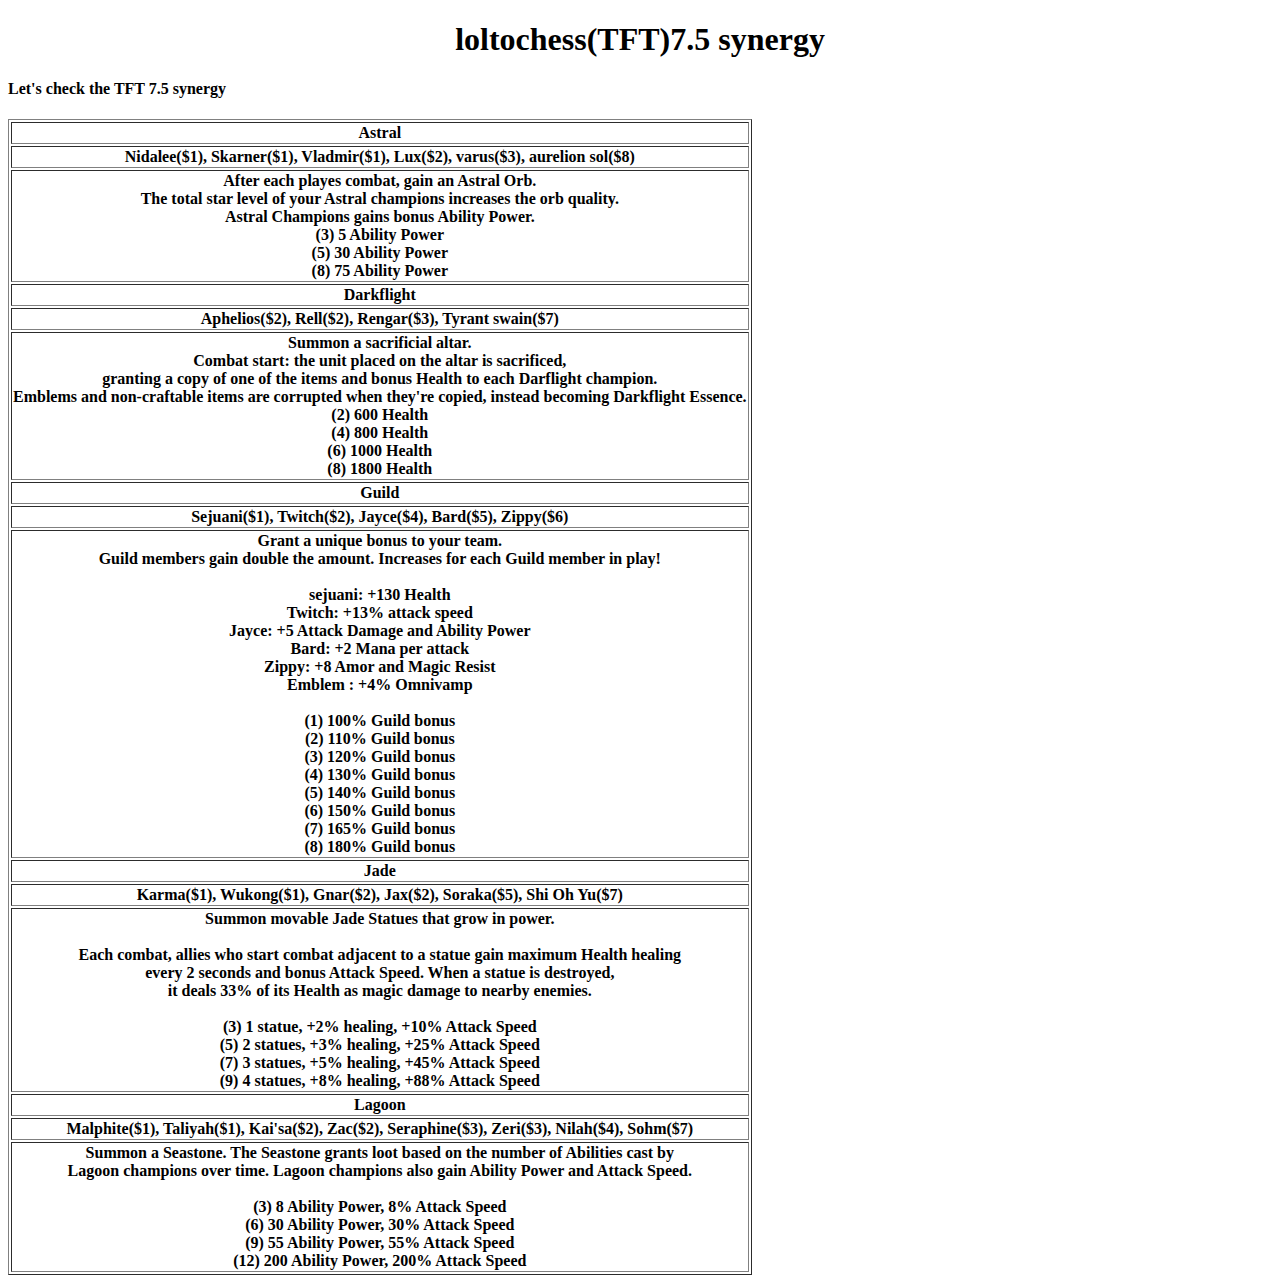
<file: lol/index.html>
<!DOCTYPE html>
<html lang="ja">

<head>
	<meta charset="UTF=8">
	<meta name="viewport" content="width=device-width, innitial scale=1.0">
	<link rel="stylesheet" href="./style.css">
	<title>loltochess synergy</title>
</head>

<body>
	<h1>loltochess(TFT)7.5 synergy</h1>
	<h4>Let's check the TFT 7.5 synergy</h4>

<table border=1>


	<tr>
		<th>Astral</th>
	</tr>
	<tr>
		<th>
			Nidalee($1), 
			Skarner($1), 
			Vladmir($1), 
			Lux($2), 
			varus($3), 
			aurelion sol($8) 
		</th>
	</tr>
				<th>
				After each playes combat, gain an Astral Orb. <br>
				The total star level of your Astral champions increases the orb quality.<br>
				Astral Champions gains bonus Ability Power.<br>
				(3) 5    Ability Power<br>
				(5) 30  Ability Power<br>
				(8) 75   Ability Power
			</th>


	<tr>
		<th>Darkflight</th>
	</tr>
		<tr>
			<th>
				Aphelios($2), 
				Rell($2), 
				Rengar($3), 
				Tyrant swain($7)
			</th>
		</tr>
			<th>
				Summon a sacrificial altar.<br>
				Combat start: the unit placed on the altar is sacrificed, <br>
				granting a copy of one of the items and bonus Health to each Darflight champion.<br>
				Emblems and non-craftable items are corrupted when they're copied, instead becoming Darkflight Essence.<br>
				(2) 600  Health <br>
				(4) 800  Health <br>
				(6) 1000 Health <br>
				(8) 1800 Health 
			</th>


	<tr>
		<th>Guild</th>
	</tr>
		<tr>
			<th>
				Sejuani($1), 
				Twitch($2), 
				Jayce($4), 
				Bard($5),
				Zippy($6)
			</th>
		</tr>
			<th>
				Grant a unique bonus to your team. <br>
				Guild members gain double the amount. Increases for each Guild member in play!<br>
				<br>

				sejuani: +130 Health <br>
				Twitch: +13% attack speed <br>
				Jayce: +5 Attack Damage and Ability Power <br>
				Bard: +2 Mana per attack <br>
				Zippy: +8 Amor and Magic Resist <br>
				Emblem : +4% Omnivamp<br>
				<br>

				  (1) 100%  Guild bonus<br>
				  (2) 110%  Guild bonus<br>
				  (3) 120% Guild bonus<br>
				  (4) 130% Guild bonus<br>
				  (5) 140% Guild bonus<br>
				  (6) 150% Guild bonus<br>
				  (7) 165% Guild bonus<br>
				  (8) 180% Guild bonus
			</th>


	<tr>
		<th>Jade</th>
	</tr>
		<tr>
			<th>
				Karma($1), 
				Wukong($1), 
				Gnar($2), 
				Jax($2), 
				Soraka($5), 
				Shi Oh Yu($7)
			</th>
		</tr>
		<th>
			Summon movable Jade Statues that grow in power.<br>
			<br>
			Each combat, allies who start combat adjacent to a statue gain maximum Health healing 
			<br>every 2 seconds and bonus Attack Speed. When a statue is destroyed,<br>
			 it deals 33% of its Health as magic damage to nearby enemies.
			 <br><br>
			 (3) 1 statue,   +2% healing, +10% Attack Speed<br>
			 (5) 2 statues, +3% healing, +25% Attack Speed<br>
			 (7) 3 statues, +5% healing, +45% Attack Speed<br>
			 (9) 4 statues, +8% healing, +88% Attack Speed
		</th>


	<tr>
		<th>Lagoon</th>
	</tr>
		<tr>
			<th>
				Malphite($1), 
				Taliyah($1), 
				Kai'sa($2), 
				Zac($2), 
				Seraphine($3), 
				Zeri($3), 
				Nilah($4), 
				Sohm($7)
			</th>
		</tr>
		<th>
			Summon a Seastone. The Seastone grants loot based on the number of Abilities cast by<br>
			Lagoon champions over time. Lagoon champions also gain Ability Power and Attack Speed.<br>
			<br>
			(3) 8      Ability Power, 8% Attack Speed<br>
			(6) 30    Ability Power, 30% Attack Speed<br>
			(9) 55     Ability Power, 55% Attack Speed<br>
			(12) 200 Ability Power, 200% Attack Speed
		</th>
</table>
</body>
</html>
</file>
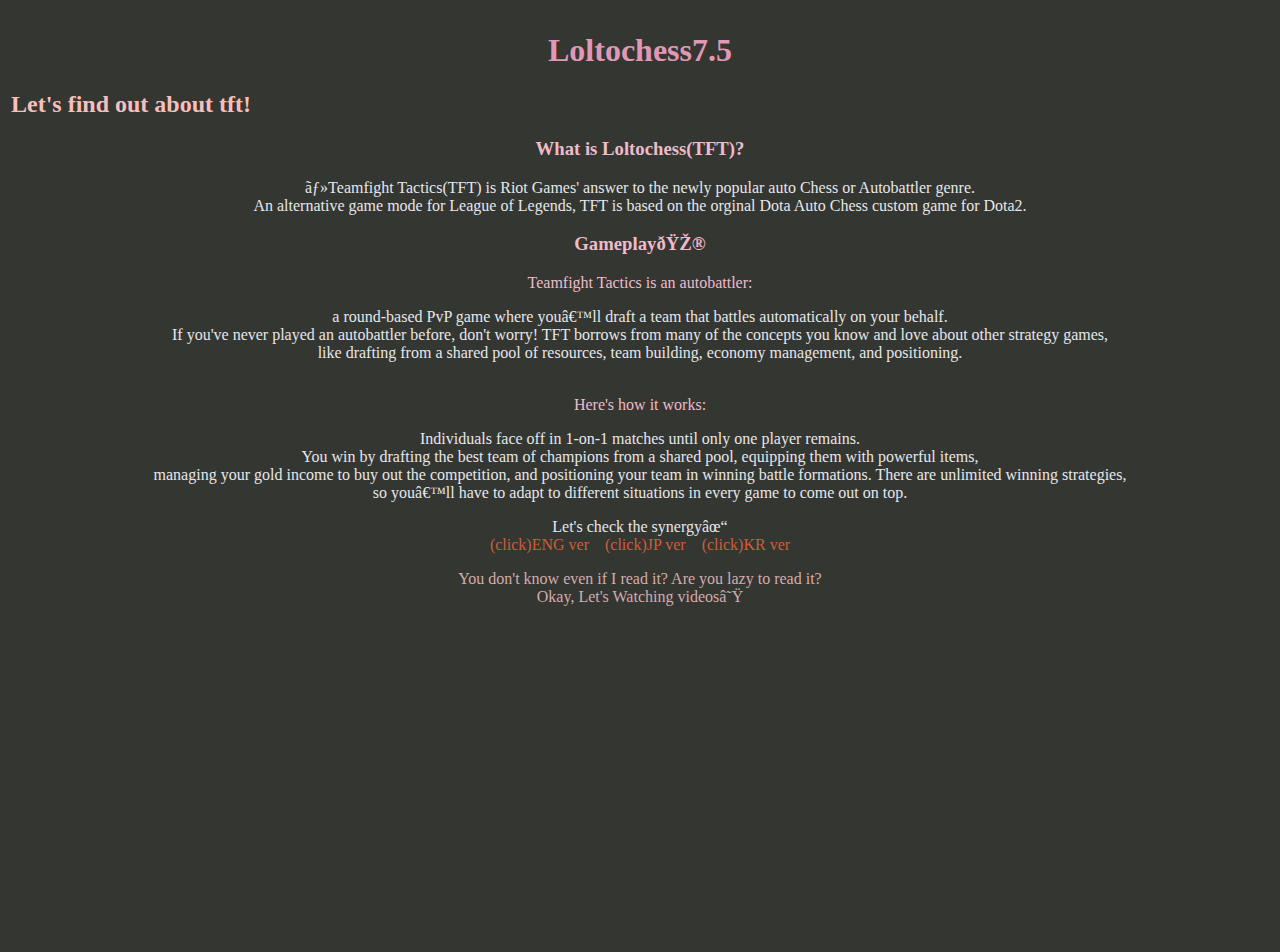
<file: home.html>
<!DOCTYPE html>
<html lang="ja">

<head>
	<meta charset="UTF=8">
	<meta name="viewport" content="width=device-width, innitial scale=1.0">
	<link rel="stylesheet" href="./style.css">
	<title>loltochess(TFT) season7.5</title>
</head>

<body>
	<h1 style="color:#e198b4;">Loltochess7.5</h1>
	<h2 style="color:#f6bfbc; text-align:left;">Let's find out about tft!</h2>

<h3 style="color:#eebbcb;">What is Loltochess(TFT)?</h3>
<p> 
	・Teamfight Tactics(TFT) is Riot Games' answer to the newly popular auto Chess or Autobattler genre. <br>
	An alternative game mode for League of Legends, TFT is based on the orginal Dota Auto Chess custom game for Dota2.<br> 
</p>
	<h3 style="color:#eebbcb;">Gameplay🎮<br></h3>
<p>
		<p style="color: #eebbcb; text-align; left;">Teamfight Tactics is an autobattler: </p>
		<p style="text-align; left;">a round-based PvP game where you’ll draft a team that battles automatically on your behalf.<br>
		If you've never played an autobattler before, don't worry! TFT borrows from many of the concepts you know and love about other strategy games, <br>
		like drafting from a shared pool of resources, team building, economy management, and positioning.<br><br></p>

		<p style="color: #eebbcb;">Here's how it works: </p>
		Individuals face off in 1-on-1 matches until only one player remains. <br>
		You win by drafting the best team of champions from a shared pool, equipping them with powerful items,<br>
		managing your gold income to buy out the competition, and positioning your team in winning battle formations. There are unlimited winning strategies, <br>
		so you’ll have to adapt to different situations in every game to come out on top.
</p>
Let's check the synergy✓<br>
<a href="./index_2.html"style="text-decoration: none;color:#cd5e3c;">(click)ENG ver&nbsp;&nbsp;&nbsp;</a>
<a href="./index_3.html"style="text-decoration: none;color:#cd5e3c;">(click)JP ver&nbsp;&nbsp;&nbsp;</a>
<a href="./index.html"style="text-decoration: none;color:#cd5e3c;">(click)KR ver</a>


<p style="color: #d4acad">
	You don't know even if I read it? Are you lazy to read it? <br>
	Okay, Let's Watching videos☟<br>
	</p>
		<iframe width="560" height="315" src="https://www.youtube.com/embed/yhpBhFcgZa4" title="YouTube video player" frameborder="0" allow="accelerometer; autoplay; clipboard-write; encrypted-media; gyroscope; picture-in-picture" allowfullscreen></iframe>

</body>
</html>
</file>
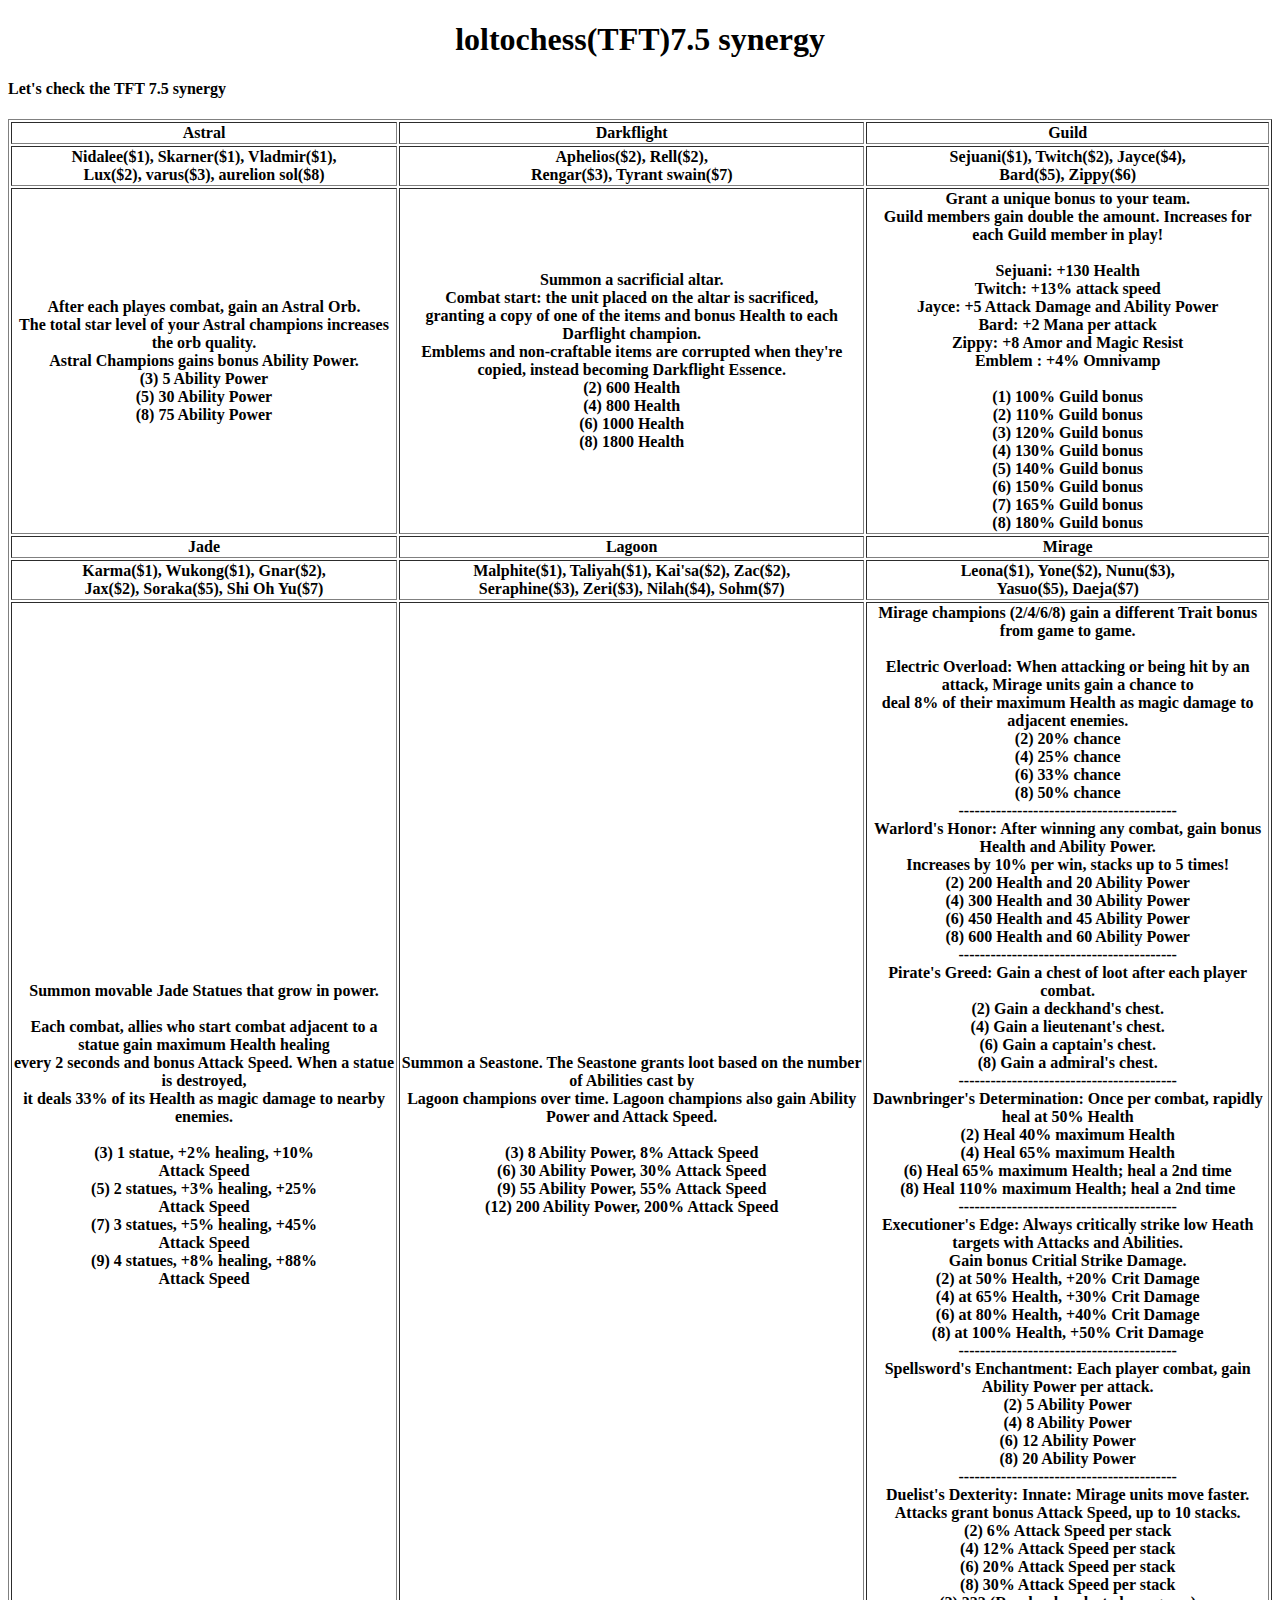
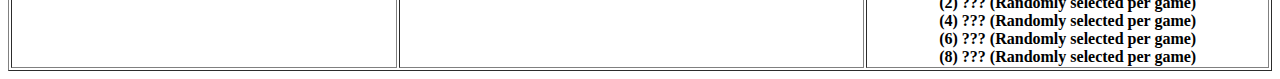
<file: lol/index_2.html>
<!DOCTYPE html>
<html lang="ja">

<head>
	<meta charset="UTF=8">
	<meta name="viewport" content="width=device-width, innitial scale=1.0">
	<link rel="stylesheet" href="./style.css">
	<title>loltochess synergy</title>
</head>

<body>
	<h1>loltochess(TFT)7.5 synergy</h1>
	<h4>Let's check the TFT 7.5 synergy</h4>

<table border=1 id="trait">


<tr class="synergy">
		<th>Astral</th>
		<th>Darkflight</th>
		<th>Guild</th>
</tr>
<tr class="name">
		<th>
			Nidalee($1), 
			Skarner($1), 
			Vladmir($1), <br>
			Lux($2), 
			varus($3), 
			aurelion sol($8) 
		</th>
		<th>
				Aphelios($2), 
				Rell($2), <br>
				Rengar($3), 
				Tyrant swain($7)
		</th>
		<th>
				Sejuani($1), 
				Twitch($2), 
				Jayce($4),<br> 
				Bard($5),
				Zippy($6)
		</th>
	<tr class="Description">
		<th>
				After each playes combat, gain an Astral Orb. <br>
				The total star level of your Astral champions increases the orb quality.<br>
				Astral Champions gains bonus Ability Power.<br>
				(3) 5    Ability Power<br>
				(5) 30  Ability Power<br>
				(8) 75   Ability Power
		</th>
		<th>
				Summon a sacrificial altar.<br>
				Combat start: the unit placed on the altar is sacrificed, <br>
				granting a copy of one of the items and bonus Health to each Darflight champion.<br>
				Emblems and non-craftable items are corrupted when they're copied, instead becoming Darkflight Essence.<br>
				(2) 600  Health <br>
				(4) 800  Health <br>
				(6) 1000 Health <br>
				(8) 1800 Health 
		</th>
		<th>
				Grant a unique bonus to your team. <br>
				Guild members gain double the amount. Increases for each Guild member in play!<br>
				<br>

				Sejuani: +130 Health <br>
				Twitch: +13% attack speed <br>
				Jayce: +5 Attack Damage and Ability Power <br>
				Bard: +2 Mana per attack <br>
				Zippy: +8 Amor and Magic Resist <br>
				Emblem : +4% Omnivamp<br>
				<br>

				  (1) 100%  Guild bonus<br>
				  (2) 110%  Guild bonus<br>
				  (3) 120% Guild bonus<br>
				  (4) 130% Guild bonus<br>
				  (5) 140% Guild bonus<br>
				  (6) 150% Guild bonus<br>
				  (7) 165% Guild bonus<br>
				  (8) 180% Guild bonus
		</th>
	</tr>
</tr>
<tr class="synergy">
		<th>Jade</th>
		<th>Lagoon</th>
		<th>Mirage</th>
</tr>
<tr class="name">
		<th>
			Karma($1), 
			Wukong($1), 
			Gnar($2), <br>
			Jax($2), 
			Soraka($5), 
			Shi Oh Yu($7)
		</th>
		<th>
			Malphite($1), 
			Taliyah($1), 
			Kai'sa($2), 
			Zac($2), <br>
			Seraphine($3), 
			Zeri($3), 
			Nilah($4), 
			Sohm($7)
		</th>
		<th>
			Leona($1), 
			Yone($2), 
			Nunu($3), <br>
			Yasuo($5), 
			Daeja($7)
		</th>
</tr>
<tr class="Description">
	<th>
		Summon movable Jade Statues that grow in power.<br>
			<br>
			Each combat, allies who start combat adjacent to a statue gain maximum Health healing 
			<br>every 2 seconds and bonus Attack Speed. When a statue is destroyed,<br>
			 it deals 33% of its Health as magic damage to nearby enemies.
			 <br><br>
			 (3) 1 statue,   +2% healing, +10% <br>Attack Speed<br>
			 (5) 2 statues, +3% healing, +25% <br>Attack Speed<br>
			 (7) 3 statues, +5% healing, +45% <br>Attack Speed<br>
			 (9) 4 statues, +8% healing, +88% <br>Attack Speed
	</th>
	<th>
		Summon a Seastone. The Seastone grants loot based on the number of Abilities cast by<br>
			Lagoon champions over time. Lagoon champions also gain Ability Power and Attack Speed.<br>
			<br>
			(3) 8      Ability Power, 8% Attack Speed<br>
			(6) 30    Ability Power, 30% Attack Speed<br>
			(9) 55     Ability Power, 55% Attack Speed<br>
			(12) 200 Ability Power, 200% Attack Speed
	</th>
	<th>
		Mirage champions (2/4/6/8) gain a different Trait bonus from game to game.<br>
		<br>
		Electric Overload: When attacking or being hit by an attack, Mirage units gain a chance to<br> 
		deal 8% of their maximum Health as magic damage to adjacent enemies.<br>
		(2) 20% chance<br>
		(4) 25% chance<br>
		(6) 33% chance<br>
		(8) 50% chance<br>


		-----------------------------------------<br>
		Warlord's Honor: After winning any combat, gain bonus Health and Ability Power.<br>
		Increases by 10% per win, stacks up to 5 times!<br>
		(2) 200 Health and 20 Ability Power<br>
		(4) 300 Health and 30 Ability Power<br>
		(6) 450 Health and 45 Ability Power<br>
		(8) 600 Health and 60 Ability Power<br>
		-----------------------------------------<br>
		Pirate's Greed: Gain a chest of loot after each player combat.<br>
		(2) Gain a deckhand's chest.<br>
		(4) Gain a lieutenant's chest.<br>
		(6) Gain a captain's chest.<br>
		(8) Gain a admiral's chest.<br>
		-----------------------------------------<br>
		Dawnbringer's Determination: Once per combat, rapidly heal at 50% Health<br>
		(2) Heal 40% maximum Health<br>
		(4) Heal 65% maximum Health<br>
		(6) Heal 65% maximum Health; heal a 2nd time<br>
		(8) Heal 110% maximum Health; heal a 2nd time<br>
		-----------------------------------------<br>
		Executioner's Edge: Always critically strike low Heath targets with Attacks and Abilities. <br>Gain bonus Critial Strike Damage.<br>
		(2) at 50% Health, +20% Crit Damage<br>
		(4) at 65% Health, +30% Crit Damage<br>
		(6) at 80% Health, +40% Crit Damage<br>
		(8) at 100% Health, +50% Crit Damage<br>
		-----------------------------------------<br>
		Spellsword's Enchantment: Each player combat, gain Ability Power per attack.<br>
		(2) 5 Ability Power<br>
		(4) 8 Ability Power<br>
		(6) 12 Ability Power<br>
		(8) 20 Ability Power<br>
		-----------------------------------------<br>
		Duelist's Dexterity: Innate: Mirage units move faster.<br>
		Attacks grant bonus Attack Speed, up to 10 stacks.<br>
		(2) 6% Attack Speed per stack<br>
		(4) 12% Attack Speed per stack<br>
		(6) 20% Attack Speed per stack<br>
		(8) 30% Attack Speed per stack<br>
		(2) ??? (Randomly selected per game)<br>
		(4) ??? (Randomly selected per game)<br>
		(6) ??? (Randomly selected per game)<br>
		(8) ??? (Randomly selected per game)<br>
	</th>
</tr>
















</table>
</body>
</html>
</file>
<file: lol/style.css>
h1{
	text-align: center;
}
#synergy
{
	width: 100%;
}

#synergy td, #synergy th
{
    border: 1px dotted gray;
    text-align: center;
}

#synergy th
{
    color: pink;
    background-color: blue;
}

#synergy tr.name td
{
    background-color: yellow;
}
</file>
<file: style.css>
h1{
	text-align: center;
	font-family: 'DynaPuff', cursive;
	font-style: bold;
	color: ;
}



body{
	color:#e7e7eb;
	background-color: #333631;
	/*background-image:url("./pictures/tft_3.jpEg");*/
	font-family: 'DynaPuff', cursive;
	text-align: center;
	padding: 3px;

}


table{
	border-collapse: collapse;
}

.synergy{
	background-color: #333431;
	color: #e7e7eb;
}


.name .a:hover{
	transform: scale(1.3, 1.3);
}

.Description{
	margin: 10px 50px 20px 0;
}
</file>
